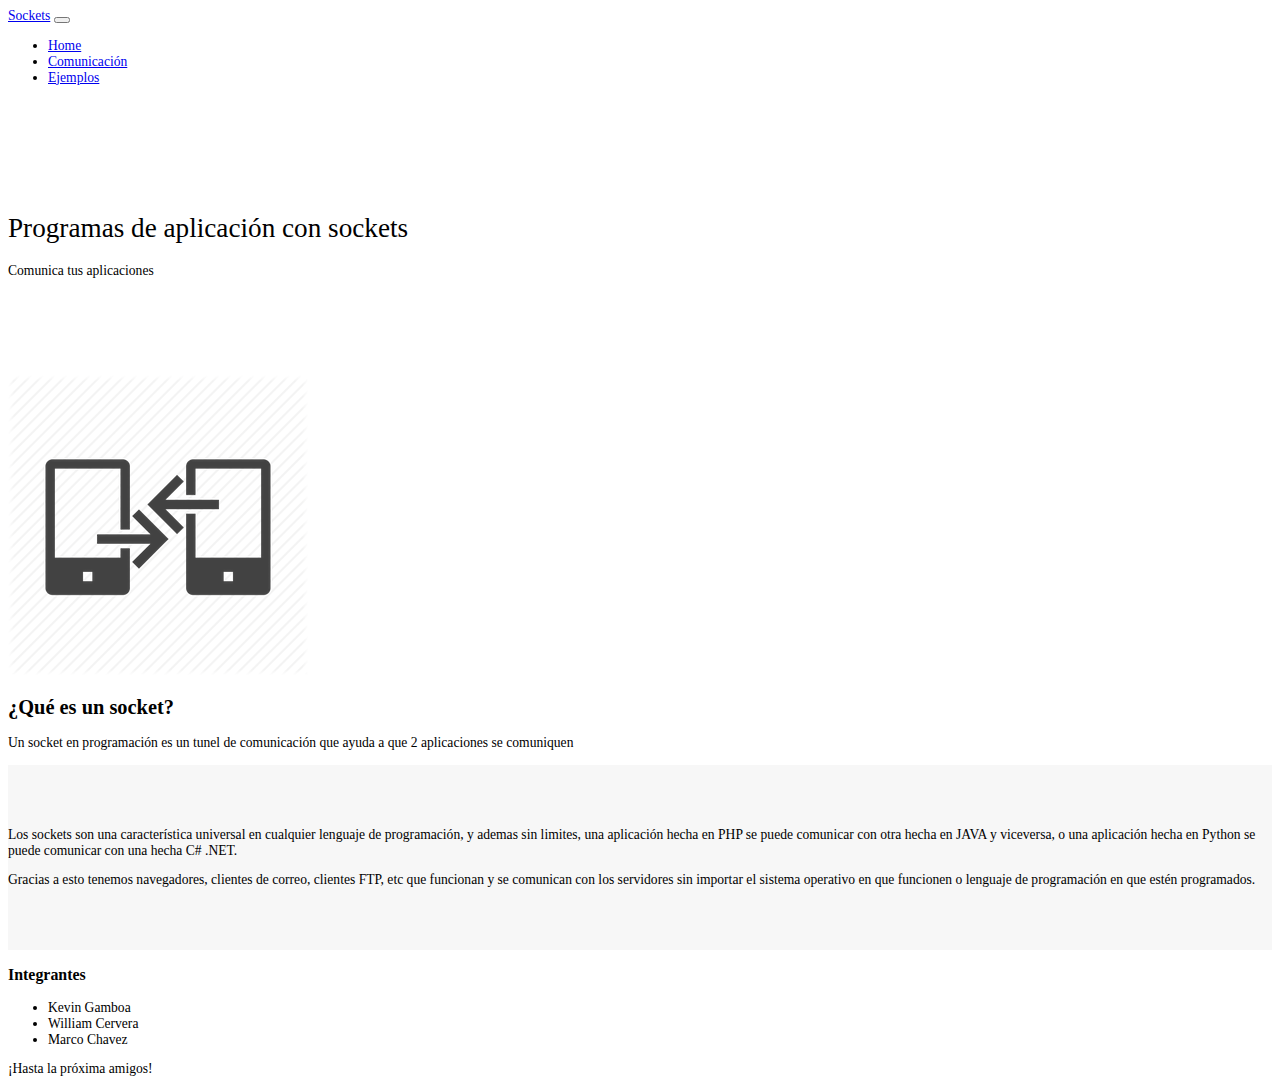
<file: Index.html>
<!DOCTYPE html>
<html lang="en">
<head>
    <meta charset="UTF-8">
    <meta name="viewport" content="width=device-width, initial-scale=1.0">
    <link rel="stylesheet" href="style/style.css">
    <link href="https://fonts.googleapis.com/css?family=Roboto" rel="stylesheet">
    <link rel="stylesheet" href="https://maxcdn.bootstrapcdn.com/bootstrap/4.0.0-beta.2/css/bootstrap.min.css" integrity="sha384-PsH8R72JQ3SOdhVi3uxftmaW6Vc51MKb0q5P2rRUpPvrszuE4W1povHYgTpBfshb" crossorigin="anonymous">
    <title>Sockets</title>
</head>
<body>

    <header>
    <div>
        <nav class="navbar navbar-expand-lg navbar-dark bg-dark">
            <a class="navbar-brand" href="#">Sockets</a>
            <button class="navbar-toggler" type="button" data-toggle="collapse" data-target="#navbarColor02" aria-controls="navbarColor02" aria-expanded="false" aria-label="Toggle navigation">
                    <span class="navbar-toggler-icon"></span>
            </button>
            <div class="collapse navbar-collapse" id="navbarColor02">
                <ul class="navbar-nav ml-auto">
                    <li class="nav-item active">
                        <a class="nav-link" href="#">Home</a>
                    </li>
                    <li class="nav-item">
                        <a class="nav-link" href="communication.html">Comunicación</a>
                    </li>
                    <li class="nav-item">
                        <a class="nav-link" href="examples.html">Ejemplos</a>
                    </li>
                </ul>
            </div>
        </nav>
    </div>   
    </header>

    <section class="jumbotron text-center">
        <div class="container">
            <h1 class="jumbotron-heading">Programas de aplicación con sockets</h1>
            <p>Comunica tus aplicaciones</p>
        </div>
    </section>

    <section id="introduction" class="container media">
        <article class="container align-middle media-body">
                <img class="float-right" src="images/devices.png" alt="Responsive image">                
            <h2 class="mt-0">¿Qué es un socket?</h2>
            <p>Un socket en programación es un tunel de comunicación que ayuda a que 2 aplicaciones se comuniquen</p>
        </article>
    </section>

    <section id="information" class="album">
        <article class="container">
            <p>Los sockets son una característica universal en cualquier lenguaje de programación, y ademas sin limites, una aplicación hecha en PHP se puede comunicar con otra hecha en JAVA y viceversa, o una aplicación hecha en Python se puede comunicar con una hecha C# .NET.</p>
            <p>Gracias a esto tenemos navegadores, clientes de correo, clientes FTP, etc que funcionan y se comunican con los servidores sin importar el sistema operativo en que funcionen  o lenguaje de programación en que estén programados.</p>
        </article>
    </section>

    <footer class="card text-center">
        <h3 class="justify-content-center">Integrantes</h2>
        <ul class="d-inline-flex justify-content-center">
            <li class="list-group-item">Kevin Gamboa</li>
            <li class="list-group-item">William Cervera</li>
            <li class="list-group-item">Marco Chavez</li>
        </ul>
        <div class="card-footer">
            ¡Hasta la próxima amigos!
        </div>
    </footer>
    

    <script src="https://code.jquery.com/jquery-3.2.1.slim.min.js" integrity="sha384-KJ3o2DKtIkvYIK3UENzmM7KCkRr/rE9/Qpg6aAZGJwFDMVNA/GpGFF93hXpG5KkN" crossorigin="anonymous"></script>
    <script src="https://cdnjs.cloudflare.com/ajax/libs/popper.js/1.12.3/umd/popper.min.js" integrity="sha384-vFJXuSJphROIrBnz7yo7oB41mKfc8JzQZiCq4NCceLEaO4IHwicKwpJf9c9IpFgh" crossorigin="anonymous"></script>
    <script src="https://maxcdn.bootstrapcdn.com/bootstrap/4.0.0-beta.2/js/bootstrap.min.js" integrity="sha384-alpBpkh1PFOepccYVYDB4do5UnbKysX5WZXm3XxPqe5iKTfUKjNkCk9SaVuEZflJ" crossorigin="anonymous"></script>
</body>
</html>
</file>
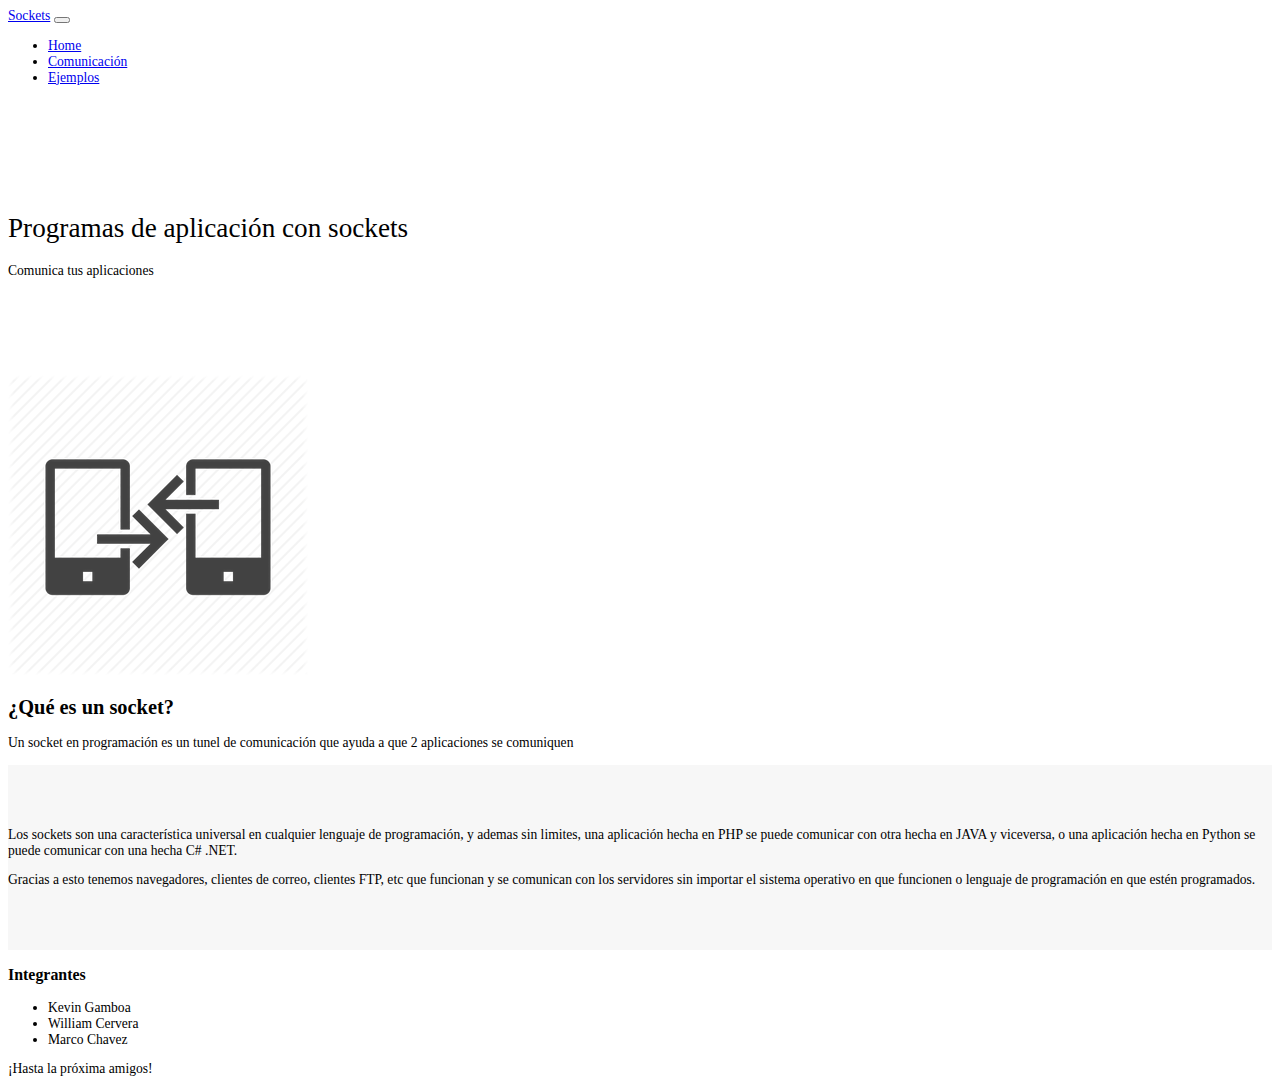
<file: index.html>
<!DOCTYPE html>
<html lang="en">
<head>
    <meta charset="UTF-8">
    <meta name="viewport" content="width=device-width, initial-scale=1.0">
    <link rel="stylesheet" href="style/style.css">
    <link href="https://fonts.googleapis.com/css?family=Roboto" rel="stylesheet">
    <link rel="stylesheet" href="https://maxcdn.bootstrapcdn.com/bootstrap/4.0.0-beta.2/css/bootstrap.min.css" integrity="sha384-PsH8R72JQ3SOdhVi3uxftmaW6Vc51MKb0q5P2rRUpPvrszuE4W1povHYgTpBfshb" crossorigin="anonymous">
    <title>Sockets</title>
</head>
<body>

    <header>
    <div>
        <nav class="navbar navbar-expand-lg navbar-dark bg-dark">
            <a class="navbar-brand" href="#">Sockets</a>
            <button class="navbar-toggler" type="button" data-toggle="collapse" data-target="#navbarColor02" aria-controls="navbarColor02" aria-expanded="false" aria-label="Toggle navigation">
                    <span class="navbar-toggler-icon"></span>
            </button>
            <div class="collapse navbar-collapse" id="navbarColor02">
                <ul class="navbar-nav ml-auto">
                    <li class="nav-item active">
                        <a class="nav-link" href="#">Home</a>
                    </li>
                    <li class="nav-item">
                        <a class="nav-link" href="communication.html">Comunicación</a>
                    </li>
                    <li class="nav-item">
                        <a class="nav-link" href="examples.html">Ejemplos</a>
                    </li>
                </ul>
            </div>
        </nav>
    </div>   
    </header>

    <section class="jumbotron text-center">
        <div class="container">
            <h1 class="jumbotron-heading">Programas de aplicación con sockets</h1>
            <p>Comunica tus aplicaciones</p>
        </div>
    </section>

    <section id="introduction" class="container media">
        <article class="container align-middle media-body">
                <img class="float-right" src="images/devices.png" alt="Responsive image">                
            <h2 class="mt-0">¿Qué es un socket?</h2>
            <p>Un socket en programación es un tunel de comunicación que ayuda a que 2 aplicaciones se comuniquen</p>
        </article>
    </section>

    <section id="information" class="album">
        <article class="container">
            <p>Los sockets son una característica universal en cualquier lenguaje de programación, y ademas sin limites, una aplicación hecha en PHP se puede comunicar con otra hecha en JAVA y viceversa, o una aplicación hecha en Python se puede comunicar con una hecha C# .NET.</p>
            <p>Gracias a esto tenemos navegadores, clientes de correo, clientes FTP, etc que funcionan y se comunican con los servidores sin importar el sistema operativo en que funcionen  o lenguaje de programación en que estén programados.</p>
        </article>
    </section>

    <footer class="card text-center">
        <h3 class="justify-content-center">Integrantes</h2>
        <ul class="d-inline-flex justify-content-center">
            <li class="list-group-item">Kevin Gamboa</li>
            <li class="list-group-item">William Cervera</li>
            <li class="list-group-item">Marco Chavez</li>
        </ul>
        <div class="card-footer">
            ¡Hasta la próxima amigos!
        </div>
    </footer>
    

    <script src="https://code.jquery.com/jquery-3.2.1.slim.min.js" integrity="sha384-KJ3o2DKtIkvYIK3UENzmM7KCkRr/rE9/Qpg6aAZGJwFDMVNA/GpGFF93hXpG5KkN" crossorigin="anonymous"></script>
    <script src="https://cdnjs.cloudflare.com/ajax/libs/popper.js/1.12.3/umd/popper.min.js" integrity="sha384-vFJXuSJphROIrBnz7yo7oB41mKfc8JzQZiCq4NCceLEaO4IHwicKwpJf9c9IpFgh" crossorigin="anonymous"></script>
    <script src="https://maxcdn.bootstrapcdn.com/bootstrap/4.0.0-beta.2/js/bootstrap.min.js" integrity="sha384-alpBpkh1PFOepccYVYDB4do5UnbKysX5WZXm3XxPqe5iKTfUKjNkCk9SaVuEZflJ" crossorigin="anonymous"></script>
</body>
</html>
</file>
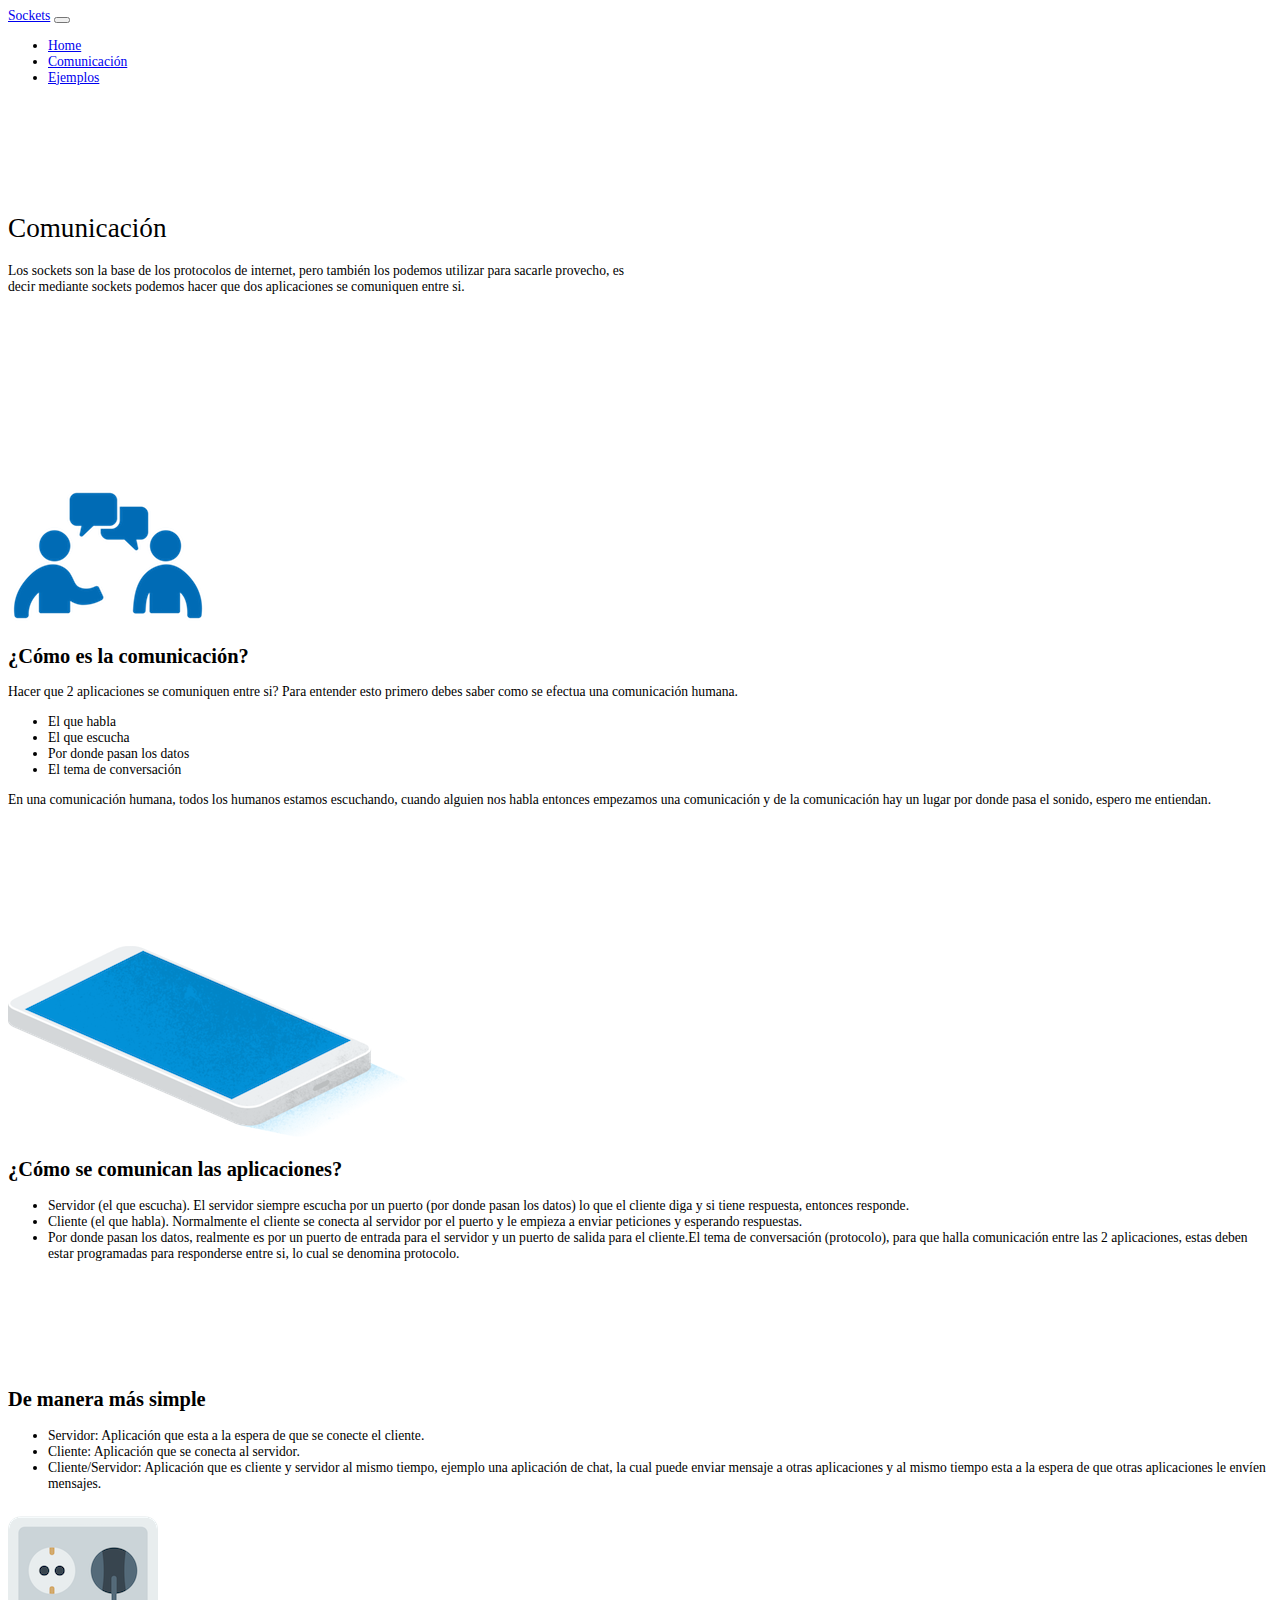
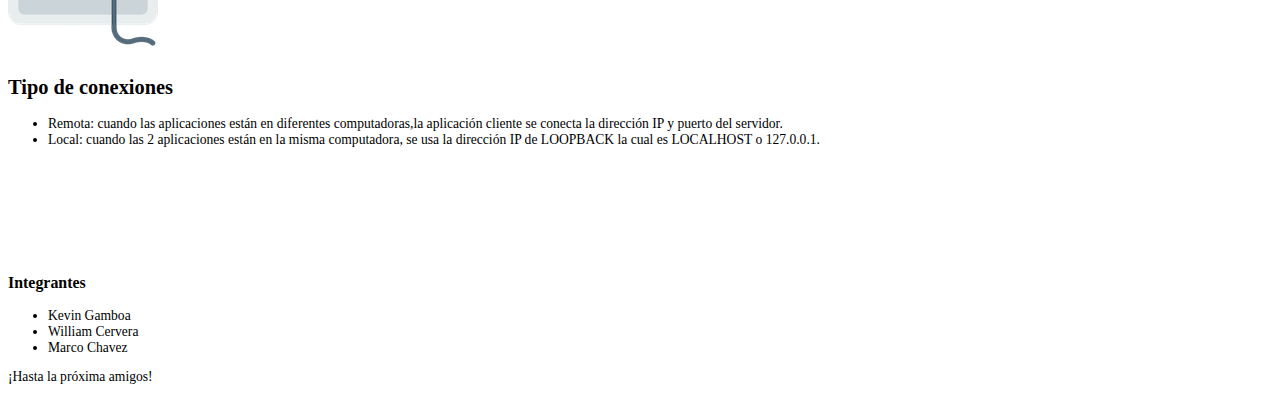
<file: communication.html>
<!DOCTYPE html>
<html lang="en">
<head>
    <meta charset="UTF-8">
    <meta name="viewport" content="width=device-width, initial-scale=1.0">
    <link rel="stylesheet" href="style/style.css">
    <link href="https://fonts.googleapis.com/css?family=Roboto" rel="stylesheet">
    <link rel="stylesheet" href="https://maxcdn.bootstrapcdn.com/bootstrap/4.0.0-beta.2/css/bootstrap.min.css" integrity="sha384-PsH8R72JQ3SOdhVi3uxftmaW6Vc51MKb0q5P2rRUpPvrszuE4W1povHYgTpBfshb" crossorigin="anonymous">
    <title>Comunicación</title>
</head>
<body>
    <header>
        <nav class="navbar navbar-expand-lg navbar-dark bg-dark">
            <a class="navbar-brand" href="#">Sockets</a>
            <button class="navbar-toggler" type="button" data-toggle="collapse" data-target="#navbarColor02" aria-controls="navbarColor02" aria-expanded="false" aria-label="Toggle navigation">
                    <span class="navbar-toggler-icon"></span>
            </button>
            <div class="collapse navbar-collapse" id="navbarColor02">
                <ul class="navbar-nav ml-auto">
                    <li class="nav-item">
                        <a class="nav-link" href="index.html">Home</a>
                    </li>
                    <li class="nav-item active">
                        <a class="nav-link" href="communication.html">Comunicación</a>
                    </li>
                    <li class="nav-item">
                        <a class="nav-link" href="examples.html">Ejemplos</a>
                    </li>
                </ul>
            </div>
        </nav> 
    </header>


    <section class="jumbotron text-center">
        <div class="container">
            <h1 class="jumbotron-heading">Comunicación</h1>
            <p>Los sockets son la base de los protocolos de internet, pero también los podemos utilizar para sacarle provecho, es decir mediante sockets podemos hacer que dos aplicaciones se comuniquen entre si.</p>            
        </div>
    </section>

    <section class="information jumbotron hey">
        <article id="introduction">
            <img src="images/communication1.png" class="rounded float-right" alt="Responsive image">
            <h2>¿Cómo es la comunicación?</h2>
            <p>Hacer que 2 aplicaciones se comuniquen entre si? Para entender esto primero debes saber como se efectua una comunicación humana.</p>
            <ul>
                <li>El que habla</li>
                <li>El que escucha</li>
                <li>Por donde pasan los datos</li>
                <li>El tema de conversación</li>
            </ul>

            <p>En una comunicación humana, todos los humanos estamos escuchando, cuando alguien nos habla entonces empezamos una comunicación y de la comunicación hay un lugar por donde pasa el sonido, espero me entiendan.</p>
        </article>
    </section>

    <section class="container-fluid">
        <article>
            <img src="images/phone.png" class="rounded float-right" alt="Responsive image">    
            <h2>¿Cómo se comunican las aplicaciones?</h2>
                <ul>
                    <li>Servidor (el que escucha). El servidor siempre escucha por un puerto (por donde pasan los datos) lo que el cliente diga y si tiene respuesta, entonces responde.</li>
                    <li>Cliente (el que habla). Normalmente el cliente se conecta al servidor por el puerto y le empieza a enviar peticiones y esperando respuestas.</li>
                    <li>Por donde pasan los datos, realmente es por un puerto de entrada para el servidor y un puerto de salida para el cliente.El tema de conversación (protocolo), para que halla comunicación entre las 2 aplicaciones, estas deben estar programadas para responderse entre si, lo cual se denomina protocolo.</li>
                </ul>
            </article>
    </section>

    <section class="jumbotron">
        <article>
                <h2>De manera más simple</h2>
                <ul>
                    <li>Servidor: Aplicación que esta a la espera de que se conecte el cliente.</li>
                    <li>Cliente: Aplicación que se conecta al servidor.</li>
                    <li>Cliente/Servidor: Aplicación que es cliente y servidor al mismo tiempo, ejemplo una aplicación de chat, la cual puede enviar mensaje a otras aplicaciones y al mismo tiempo esta a la espera de que otras aplicaciones le envíen mensajes.</li>
                </ul>
            </article>
    
            <article>
                <img src="images/socket.png" class="rounded float-right" alt="Responsive image">
                <h2>Tipo de conexiones</h2>
                <ul>
                    <li>Remota: cuando las aplicaciones están en diferentes computadoras,la aplicación cliente se conecta la dirección IP y puerto del servidor.</li>
                    <li>Local: cuando las 2 aplicaciones están en la misma computadora, se usa la dirección IP de LOOPBACK la cual es LOCALHOST  o 127.0.0.1.</li>
                </ul>
            </article>
    </section>

    <footer class="card text-center">
        <h3 class="justify-content-center">Integrantes</h2>
        <ul class="d-inline-flex justify-content-center">
            <li class="list-group-item">Kevin Gamboa</li>
            <li class="list-group-item">William Cervera</li>
            <li class="list-group-item">Marco Chavez</li>
        </ul>
        <div class="card-footer">
            ¡Hasta la próxima amigos!
        </div>
    </footer>
    
    <script src="https://code.jquery.com/jquery-3.2.1.slim.min.js" integrity="sha384-KJ3o2DKtIkvYIK3UENzmM7KCkRr/rE9/Qpg6aAZGJwFDMVNA/GpGFF93hXpG5KkN" crossorigin="anonymous"></script>
    <script src="https://cdnjs.cloudflare.com/ajax/libs/popper.js/1.12.3/umd/popper.min.js" integrity="sha384-vFJXuSJphROIrBnz7yo7oB41mKfc8JzQZiCq4NCceLEaO4IHwicKwpJf9c9IpFgh" crossorigin="anonymous"></script>
    <script src="https://maxcdn.bootstrapcdn.com/bootstrap/4.0.0-beta.2/js/bootstrap.min.js" integrity="sha384-alpBpkh1PFOepccYVYDB4do5UnbKysX5WZXm3XxPqe5iKTfUKjNkCk9SaVuEZflJ" crossorigin="anonymous"></script>
</body>
</html>
</file>
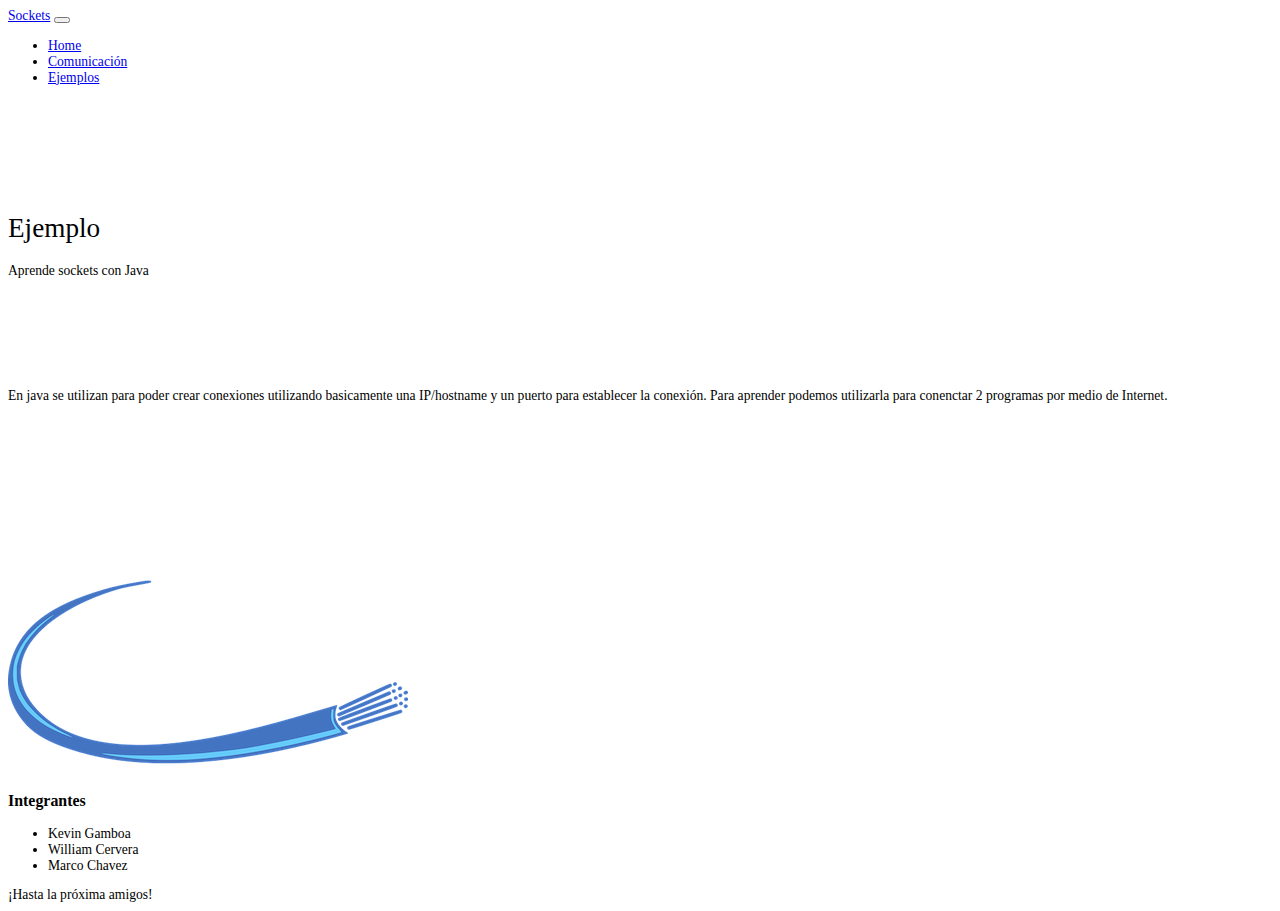
<file: examples.html>
<!DOCTYPE html>
<html lang="en">
<head>
    <meta charset="UTF-8">
    <meta name="viewport" content="width=device-width, initial-scale=1.0">
    <link rel="stylesheet" href="style/style.css">
    <link href="https://fonts.googleapis.com/css?family=Roboto" rel="stylesheet">
    <link rel="stylesheet" href="https://maxcdn.bootstrapcdn.com/bootstrap/4.0.0-beta.2/css/bootstrap.min.css" integrity="sha384-PsH8R72JQ3SOdhVi3uxftmaW6Vc51MKb0q5P2rRUpPvrszuE4W1povHYgTpBfshb" crossorigin="anonymous">
    <title>Ejemplos</title>
</head>
<body>
    <header>
        <nav class="navbar navbar-expand-lg navbar-dark bg-dark">
            <a class="navbar-brand" href="#">Sockets</a>
            <button class="navbar-toggler" type="button" data-toggle="collapse" data-target="#navbarColor02" aria-controls="navbarColor02" aria-expanded="false" aria-label="Toggle navigation">
                    <span class="navbar-toggler-icon"></span>
            </button>
            <div class="collapse navbar-collapse" id="navbarColor02">
                <ul class="navbar-nav ml-auto">
                    <li class="nav-item">
                        <a class="nav-link" href="index.html">Home</a>
                    </li>
                    <li class="nav-item">
                        <a class="nav-link" href="communication.html">Comunicación</a>
                    </li>
                    <li class="nav-item active">
                        <a class="nav-link" href="examples.html">Ejemplos</a>
                    </li>
                </ul>
            </div>
        </nav> 
    </header>

    <section class="jumbotron text-center">
        <div class="container">
            <h1 class="jumbotron-heading">Ejemplo</h1>
            <p>Aprende sockets con Java</p>
        </div>
    </section>

    <div class="container">
        <p>En java se utilizan para poder crear conexiones utilizando basicamente una IP/hostname y un puerto para establecer la conexión. Para aprender podemos utilizarla para conenctar 2 programas por medio de Internet.</p>
        <iframe class="container " src="https://www.youtube.com/embed/ap3KrB2RlRw" frameborder="0" allowfullscreen></iframe>    
    </div>

    <img src="images/connection2.png" class="rounded mx-auto d-block" alt="Responsive image"> 

    <footer class="card text-center">
        <h3 class="justify-content-center">Integrantes</h2>
        <ul class="d-inline-flex justify-content-center">
            <li class="list-group-item">Kevin Gamboa</li>
            <li class="list-group-item">William Cervera</li>
            <li class="list-group-item">Marco Chavez</li>
        </ul>
        <div class="card-footer">
            ¡Hasta la próxima amigos!
        </div>
    </footer>

    <script src="https://code.jquery.com/jquery-3.2.1.slim.min.js" integrity="sha384-KJ3o2DKtIkvYIK3UENzmM7KCkRr/rE9/Qpg6aAZGJwFDMVNA/GpGFF93hXpG5KkN" crossorigin="anonymous"></script>
    <script src="https://cdnjs.cloudflare.com/ajax/libs/popper.js/1.12.3/umd/popper.min.js" integrity="sha384-vFJXuSJphROIrBnz7yo7oB41mKfc8JzQZiCq4NCceLEaO4IHwicKwpJf9c9IpFgh" crossorigin="anonymous"></script>
    <script src="https://maxcdn.bootstrapcdn.com/bootstrap/4.0.0-beta.2/js/bootstrap.min.js" integrity="sha384-alpBpkh1PFOepccYVYDB4do5UnbKysX5WZXm3XxPqe5iKTfUKjNkCk9SaVuEZflJ" crossorigin="anonymous"></script>
</body>
</html>
</file>
<file: style/style.css>
body {
    font-weight: 300;
    font-size: 85%;
  }
  
  .navbar {
    margin-bottom: 0;
  }
  
  .jumbotron {
    padding-top: 6rem;
    padding-bottom: 6rem;
    margin-bottom: 0;
    background-color: #fff;
  }

  .jumbotron {
    padding-top: 6rem;
    padding-bottom: 6rem;
    margin-bottom: 0;
    background-color: rgba(255, 255, 255, 0.721);
  }

  .hey {
    background-color: rgba(255, 255, 255, 0.721);
  }
  
  .jumbotron p:last-child {
    margin-bottom: 0;
  }
  
  .jumbotron-heading {
    font-weight: 300;
  }
  
  .jumbotron .container {
    max-width: 40rem;
  }
  
  .album {
    padding-top: 3rem;
    padding-bottom: 3rem;
    background-color: #f7f7f7;
  }
</file>
